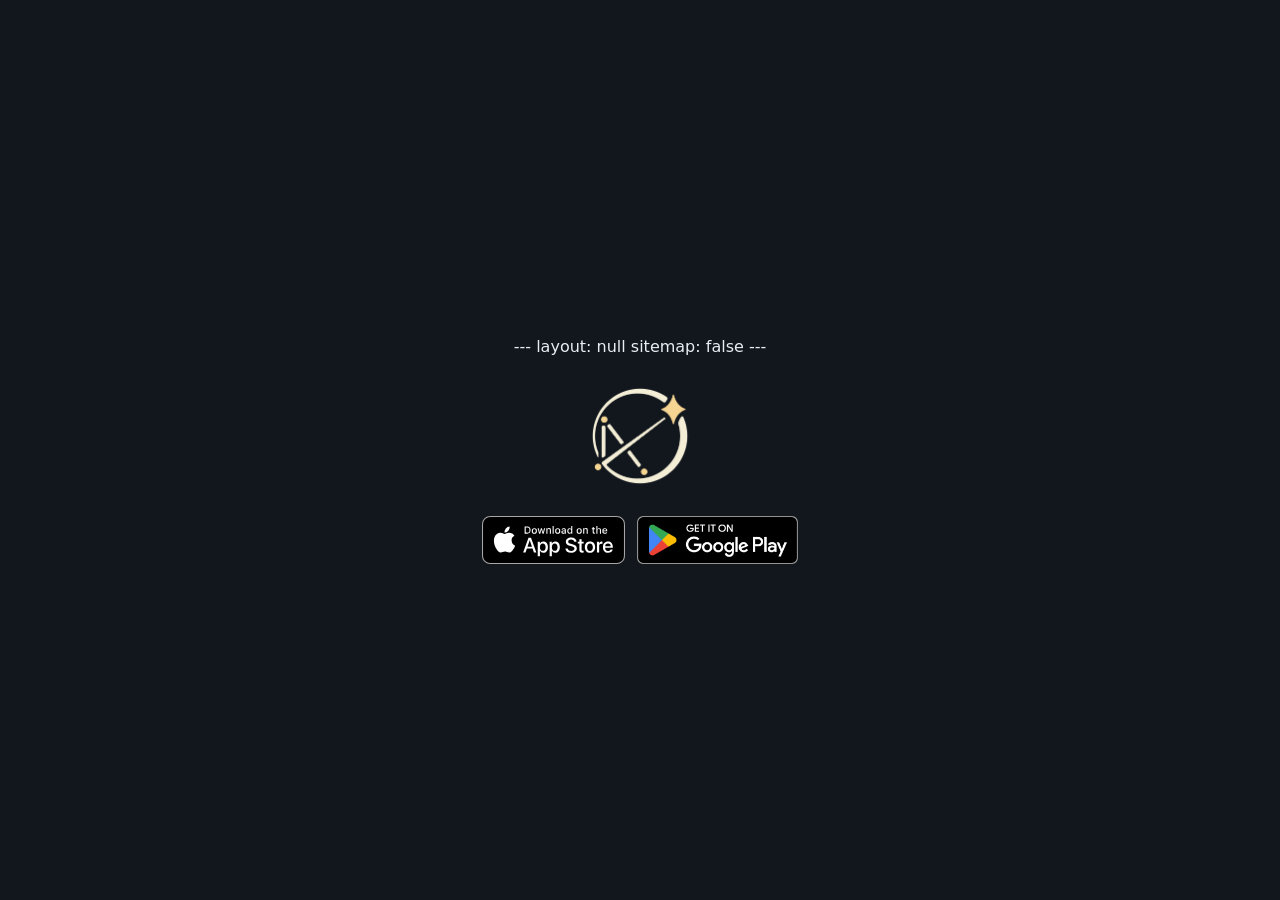
<file: f/index.html>
---
layout: null
sitemap: false
---
<!DOCTYPE html>
<!--
  フレンド申請のリンク（ALM-259）の受け口。https://alm4gest.com/f/?c=<フレンドコード>
  アプリが入っている端末では OS がこのページを開かずにアプリへ渡す
  （iOS: /.well-known/apple-app-site-association、Android: /.well-known/assetlinks.json）。
  ここが開くのはアプリが入っていない端末なので、iPhone は App Store、Android は Google Play へ送る。
  パソコンなどではストアの札を2つ並べる。
-->
<html lang="ja">
<head>
<meta charset="utf-8">
<meta name="viewport" content="width=device-width, initial-scale=1">
<meta name="robots" content="noindex">
<meta name="theme-color" content="#12171e">
<title>ALM4GEST</title>
<meta property="og:type" content="website">
<meta property="og:site_name" content="ALM4GEST">
<meta property="og:title" content="ALM4GEST">
<meta property="og:image" content="https://alm4gest.com/assets/img/og.png">
<meta property="og:image:width" content="1200">
<meta property="og:image:height" content="630">
<meta name="twitter:card" content="summary_large_image">
<script>
(function () {
  var ua = navigator.userAgent || '';
  var ios = /iPhone|iPad|iPod/.test(ua) || (/Macintosh/.test(ua) && navigator.maxTouchPoints > 1);
  var android = /Android/.test(ua);
  // LINE の中のブラウザはアプリへ渡さずにこのページを開く。
  // openExternalBrowser=1 で OS へ渡し直すと、アプリが入っていればアプリが開く
  if (/ Line\//.test(ua) && !/[?&]openExternalBrowser=1/.test(location.search)) {
    var u = new URL(location.href);
    u.searchParams.set('openExternalBrowser', '1');
    location.replace(u.toString());
    return;
  }
  // ほかのアプリの中のブラウザ（Instagram・Facebook など）も、アプリが入っていても
  // ここを開く。ストアへ飛ばすとこのリンクが消えて申請に戻れないので、札を出すだけにする
  if (/Instagram|FBAN|FBAV|FB_IAB|; wv\)/.test(ua)) return;
  if (ios) location.replace('https://apps.apple.com/app/id6793808647');
  else if (android) location.replace('https://play.google.com/store/apps/details?id=com.alm4gest');
})();
</script>
<style>
  :root { color-scheme: dark; }
  html, body { margin: 0; background: #12171e; color: #e8edf2; }
  body {
    min-height: 100vh; min-height: 100dvh; display: flex; flex-direction: column;
    align-items: center; justify-content: center; gap: 24px; padding: 24px 16px;
    box-sizing: border-box;
    font-family: "Noto Sans JP", "Hiragino Sans", system-ui, sans-serif;
  }
  /* 画像の四辺に約8%の透明な余白があるので、図柄が96px前後になる大きさで置く */
  .mark { width: 112px; height: 112px; }
  .stores { display: flex; flex-wrap: wrap; gap: 12px; justify-content: center; align-items: center; }
  .stores a { display: block; line-height: 0; }
  .stores img { height: 48px; width: auto; }
</style>
</head>
<body>
<img class="mark" src="/assets/img/logo-mark.png" width="112" height="112" alt="ALM4GEST">
<div class="stores">
  <a id="appstore" href="https://apps.apple.com/app/id6793808647"><img id="appstore-badge" src="/assets/img/badge-appstore-ja.svg" width="131" height="48" alt="App Store"></a>
  <a id="googleplay" href="https://play.google.com/store/apps/details?id=com.alm4gest"><img id="googleplay-badge" src="/assets/img/badge-googleplay-ja.png" width="162" height="48" alt="Google Play"></a>
</div>
<script>
(function () {
  // パソコンなどでは札の言語だけ合わせる（iPhone・Android は頭で送り済み）
  var lang = (navigator.language || 'ja').toLowerCase();
  var code = lang.indexOf('ko') === 0 ? 'ko' : lang.indexOf('zh') === 0 ? 'zh' : lang.indexOf('ja') === 0 ? 'ja' : 'en';
  document.documentElement.lang = code;
  document.getElementById('appstore-badge').src = '/assets/img/badge-appstore-' + code + '.svg';
  document.getElementById('googleplay-badge').src = '/assets/img/badge-googleplay-' + code + '.png';
})();
</script>
</body>
</html>
</file>
